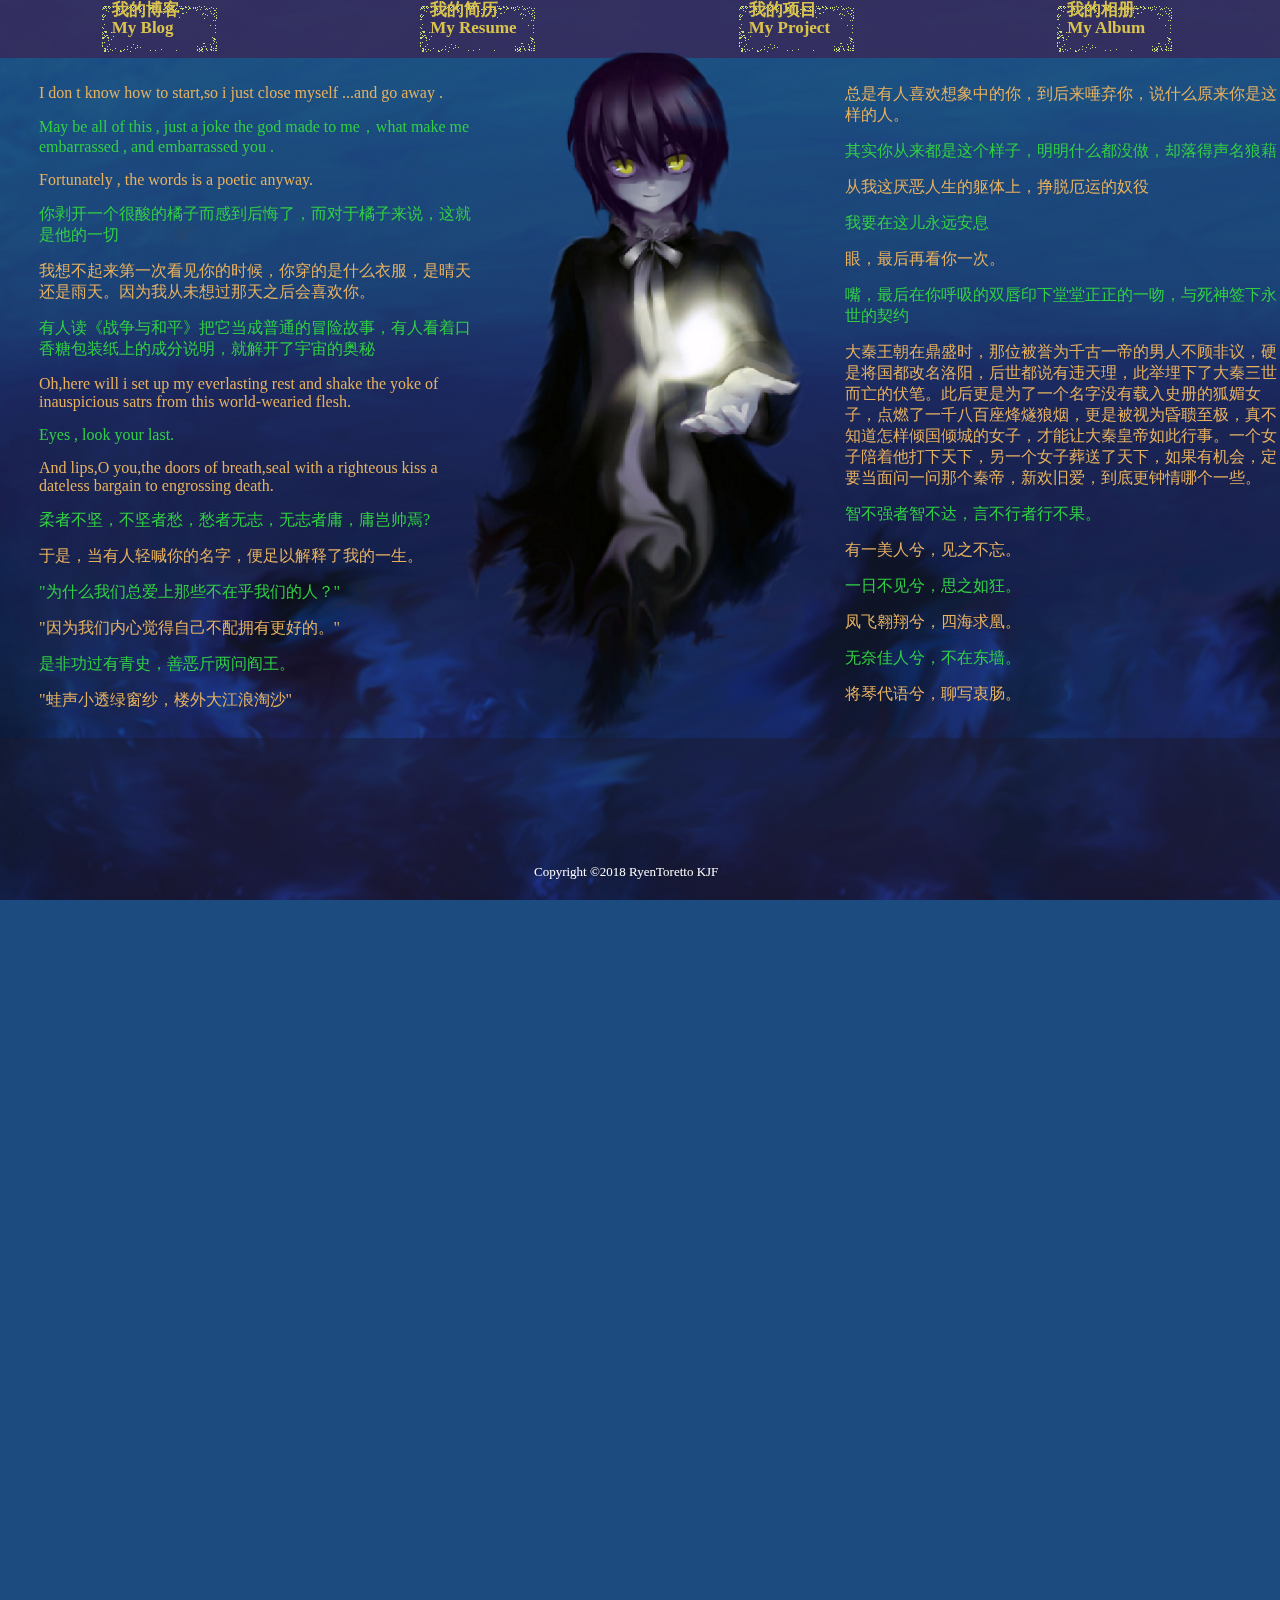
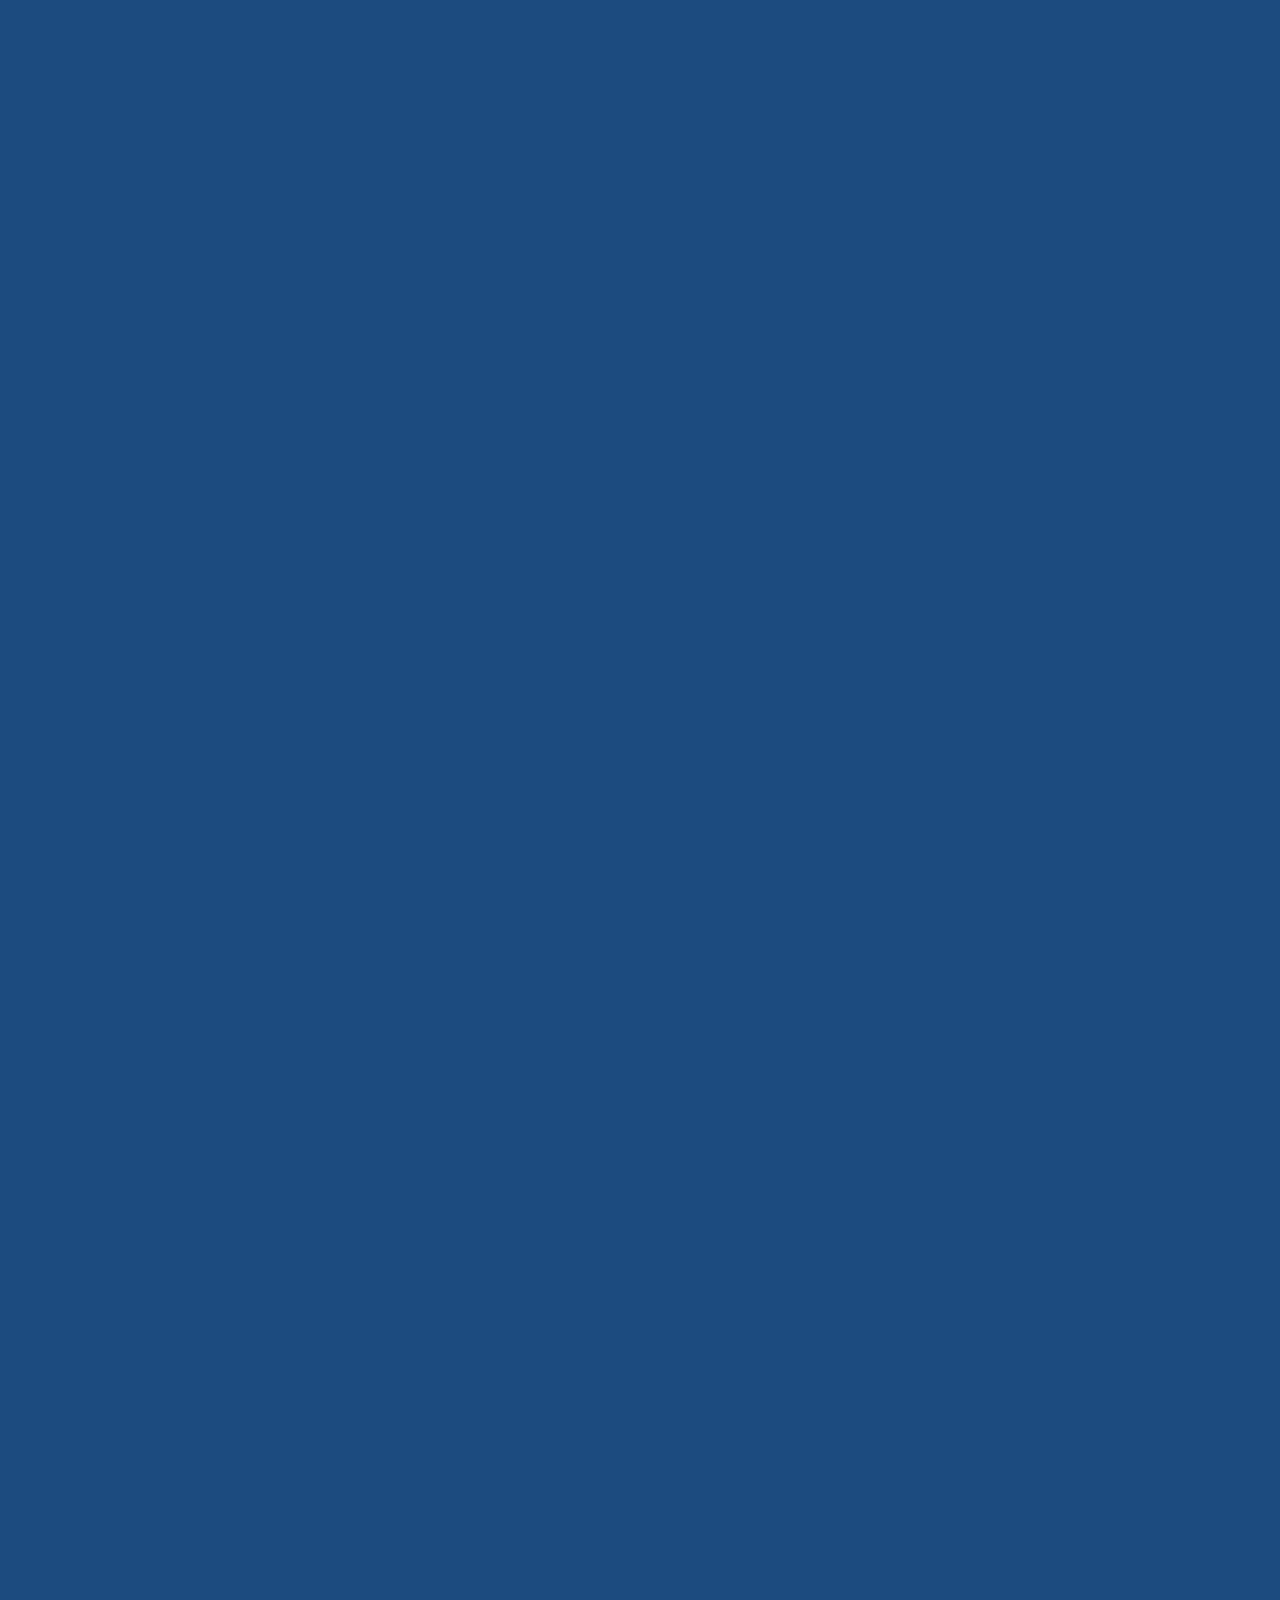
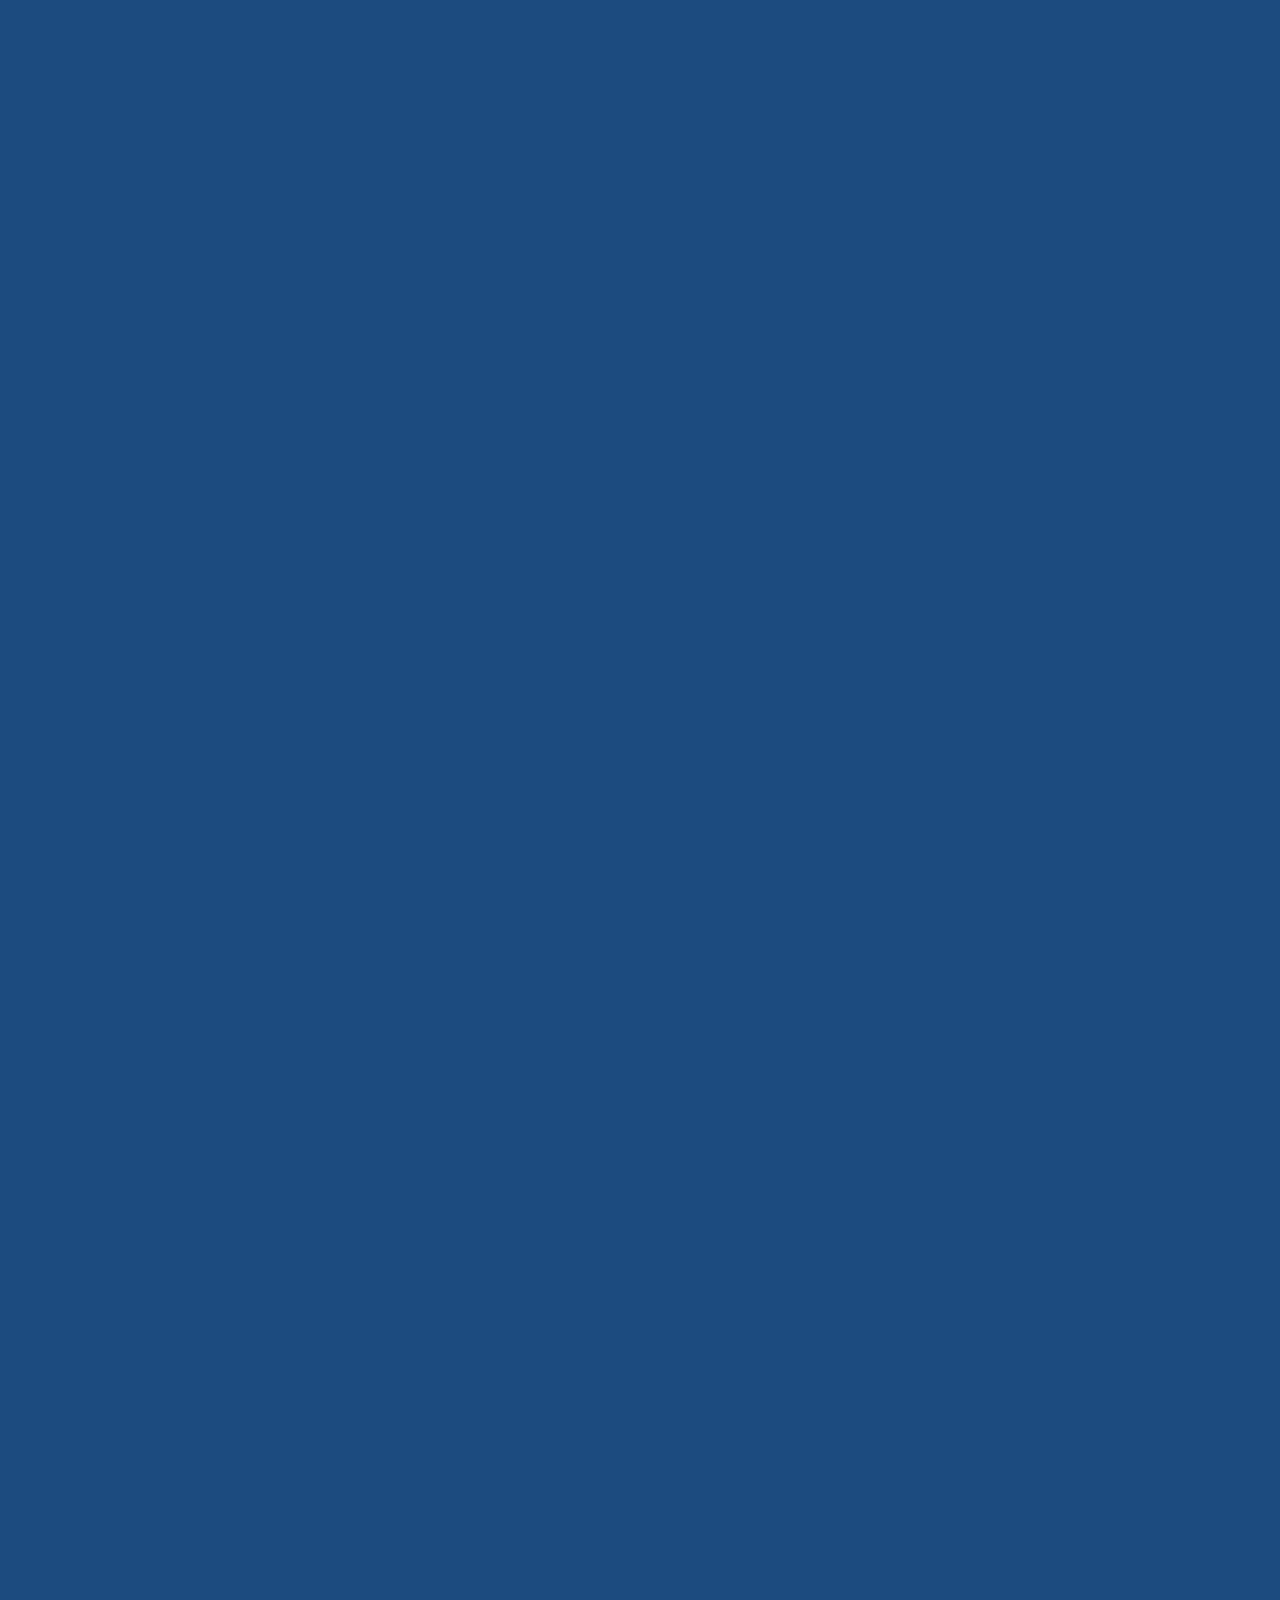
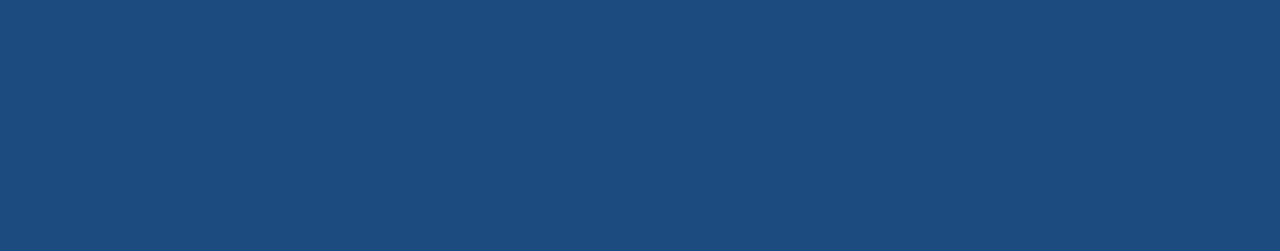
<file: index.html>
<!DOCTYPE html>
<html>
    <head>
        <meta charset="UTF-8" />
        <title></title>
        
        <link rel="stylesheet" type="text/css" href="./css/index.css" />
        
        <script type="text/javascript" src="./js/kjfFunctions.js"></script>
        <script type="text/javascript" src="./js/index.js"></script>
    </head>
    <body>
        <div id="follow_mouse" class="unSelectedAble">
            <img src="./img/xiao.gif" />
        </div>
        
        <div id="top_nav_box" class="clearfix unSelectedAble">
            <ul id="top_nav" class="clearfix">
                <li>
                    <a href="http://www.cnblogs.com/tianxiaxuange/" target="_blank">
                        我的博客
                        <p>My Blog</p>
                    </a>
                </li>
                
                <li>
                    <a href="#">
                        我的简历
                        <p>My Resume</p>
                    </a>
                </li>
                
                <li>
                    <a href="#">
                        我的项目
                        <p>My Project</p>
                    </a>
                </li>
                
                <li>
                    <a href="#">
                        我的相册
                        <p>My Album</p>
                    </a>
                </li>
                
                <li>
                    <a href="#">
                        联系我	
                        <p>Contact Me</p>
                    </a>
                </li>
                
                <li>
                    <a href="#">
                        关于我
                        <p>About Me</p>
                    </a>
                </li>
            </ul>
        </div>
        
        <div id="leftLu" class="clearfix unSelectedAble">
            <img  id="lu" src="./img/cool.png" />
        </div>
        
        <div id="kjf_top" class="clearfix">
            <div id="top_left" class="clearfix">
                <p>I don t know how to start,so i just close myself ...and go away .</p>
                <p>May be all of this , just a joke the god made to me，what make me embarrassed , and embarrassed you .</p>
                <p>Fortunately , the words is a poetic anyway.</p>
                <p>你剥开一个很酸的橘子而感到后悔了，而对于橘子来说，这就是他的一切</p>
                <p>我想不起来第一次看见你的时候，你穿的是什么衣服，是晴天还是雨天。因为我从未想过那天之后会喜欢你。</p>
                <p>有人读《战争与和平》把它当成普通的冒险故事，有人看着口香糖包装纸上的成分说明，就解开了宇宙的奥秘</p>
                <p>Oh,here will i set up my everlasting rest and shake the yoke of inauspicious satrs from this world-wearied flesh.</p>
                <p>Eyes , look your last.</p>
                <p>And lips,O you,the doors of breath,seal with a righteous kiss a dateless bargain to engrossing death.</p>
                <p>柔者不坚，不坚者愁，愁者无志，无志者庸，庸岂帅焉?</p>
                <p>于是，当有人轻喊你的名字，便足以解释了我的一生。</p>
                <p>"为什么我们总爱上那些不在乎我们的人？"</p>
                <p>"因为我们内心觉得自己不配拥有更好的。"</p>
                <p>是非功过有青史，善恶斤两问阎王。</p>
                <p>"蛙声小透绿窗纱，楼外大江浪淘沙"</p>
                <p>Wel, that's the problem.Despite every nerve in my body wnting to break something.</p>
                <p>本应咆哮世界做个怪物，偏要收敛爪牙做个废物。</p>
                <p>每个人心里都住着魔鬼，幸福是它的牢笼，当一切幸福都化作泡影，魔鬼就会冲破牢笼高唱着血腥的圣歌浮现。那时候，绝望的人将所向无敌。</p>
                <p>过去都是假的，回忆是一条没有归途的路，以往的一切都无法复原，即使是最狂热坚贞的爱情，归根结底也不过是一种瞬息即逝的现实。唯有孤独永恒</p>
                <p>The pain may fade, but scar serves as a reminder of our suffering, and make the bearer all the more resolved, never to be wounded again. </p>
            </div>
            
            <div id="top_right" class="clearfix">
                <p>总是有人喜欢想象中的你，到后来唾弃你，说什么原来你是这样的人。</p>
                <p>其实你从来都是这个样子，明明什么都没做，却落得声名狼藉</p>
                <p>从我这厌恶人生的躯体上，挣脱厄运的奴役</p>
                <p>我要在这儿永远安息</p>
                <p>眼，最后再看你一次。</p>
                <p>嘴，最后在你呼吸的双唇印下堂堂正正的一吻，与死神签下永世的契约</p>
                <p>大秦王朝在鼎盛时，那位被誉为千古一帝的男人不顾非议，硬是将国都改名洛阳，后世都说有违天理，此举埋下了大秦三世而亡的伏笔。此后更是为了一个名字没有载入史册的狐媚女子，点燃了一千八百座烽燧狼烟，更是被视为昏聩至极，真不知道怎样倾国倾城的女子，才能让大秦皇帝如此行事。一个女子陪着他打下天下，另一个女子葬送了天下，如果有机会，定要当面问一问那个秦帝，新欢旧爱，到底更钟情哪个一些。</p>
                <p>智不强者智不达，言不行者行不果。</p>
                <p>有一美人兮，见之不忘。 </p>
                <p>一日不见兮，思之如狂。 </p>
                <p>凤飞翱翔兮，四海求凰。</p>
                <p>无奈佳人兮，不在东墙。</p>
                <p>将琴代语兮，聊写衷肠。</p>
                <p>何日见许兮，慰我彷徨。</p>
                <p>愿言配德兮，携手相将。</p>
                <p>不得於飞兮，使我沦亡。</p>
                <p>凤兮凤兮归故乡，遨游四海求其凰。</p>
                <p>时未遇兮无所将，何悟今兮升斯堂！</p>
                <p>有时候人只需要一只温暖的手的触摸,就像是拥有了整个世界。</p>
                <p>在这个世界的某个角落必有为你而生的人，当你站在悬崖尽头时也不要失去希望，要多坚持那么一秒钟，等那个人一骑绝尘如狂风闪电般出现在你面前。你将跨上他的马背，即使他是被神囚禁了一千年的魔鬼。</p>
            </div>
        </div>
        
        <div id="kjf_bottom" class="clearfix unSelectedAble">
            <div id="bottomInfo" class="clearfix">
                <div id="copyright">Copyright ©2018 RyenToretto KJF</div>
                <div id="move_info"></div>
            </div>
        </div>
        
        <!-- javascript 代码 -->
        <script type="text/javascript">
            
        </script>
    </body>
</html>
</file>
<file: css/index.css>
@charset "utf-8";

* {
    margin: 0px;
    padding: 0px;
}

.clearfix {
    zoom: 1;
}

.clearfix:before,
.clearfix:after {
    content:"";
    display: table;
    clear: both;
}

.unSelectedAble {
    /* 内容不可以被选中 */
    -webkit-user-select:none;
    -moz-user-select:none;
    -ms-user-select:none;
    user-select:none;
}

body {
    width: 100%;
    height: 5000px;
    overflow: hidden;
    color: #dfc01e;
    background: #1c4b7f url(../img/background.jpg) repeat-y 0px 0px fixed;
    background-size: cover;
    padding-top: 4%;
}

#follow_mouse {
    position: fixed;
    top: -100px;
    left: -100px;
    z-index: 999;
}
/**** 顶部导航区 ****/
#top_nav_box {
    position: fixed;
    left: 0px;
    top: 0px;
    
    width: 100%;
    height: 58px;
    background: rgba(62,32,80,0.68);
}

#top_nav {
    position: relative;
    left: 0px;
    top: 0px;
    
    width: 1920px;
    height: 100%;
    list-style: none;
    float: left;
}

#top_nav li{
    float: left;
    width: 115px;
    height: 46px;
    margin: 0.3% 5.3% 0px;
    background: #00000000 url(../img/115_46_li.png) no-repeat 0px 0px;
}

#top_nav a:link{
    color: #d9c24d;
    font: bold 17px/1em Georgia;
    text-decoration: none;
    position: relative;
    left: 10px;
    top: -5px;
}

#top_nav a:visited{
    color: #a7f13c;
}

#top_nav a:hover{
    color: #e9dd9f;
}

#top_nav a:active{
    color: #fff;
}

/**** 路明非 ****/
#leftLu {
    position: fixed;
    top: 44px;
    left: 35%;
    width: 30%;
}

#lu {
    width: 100%;
}

/**** 底部信息区 ****/
#kjf_bottom {
    position: fixed;
    left: 0px;
    bottom: 0px;
    
    width: 100%;
    height: 18%;
    background: rgba(25,25,47,0.5);
}

#kjf_bottom:hover {
    background: rgba(25,25,47,0.3);
}

#bottomInfo {
    position: absolute;
    left: 0px;
    bottom: 0px;
    
    width: 100%;
    margin-bottom: 20px;
}

#copyright {
    position: absolute;
    bottom: 0px;
    left: 50%;
    margin-left: -106px;
    color: #fff;
    font-size: 13px;
}

#move_info {
    position: absolute;
    right: 4px;
    bottom: -18px;
    color: #1fa7c7;
    font-size: 14px;
}

/**** 内容区 ****/
#kjf_top {
    position: fixed;
    overflow: auto;
    width: 100%;
    height: 650px;
    margin: 18px 0px 0px 19px;    /* 撑出滚动条 */
}

#kjf_top p {
    margin-top: 15px;
}

#kjf_top p:nth-child(odd) {
    color: #e6b05f;
}

#kjf_top p:nth-child(even) {
    color: #31ce44;
}

#top_left {
    width: 34%;
    height: 100%;
    /*background: #332356;*/
    float: left;
    padding-left: 20px;
}

#top_right {
    width: 34%;
    height: 100%;
    /*background: #25446f;*/
    float: right;
    margin-right: 19px;
    padding-left: 20px;
}
</file>
